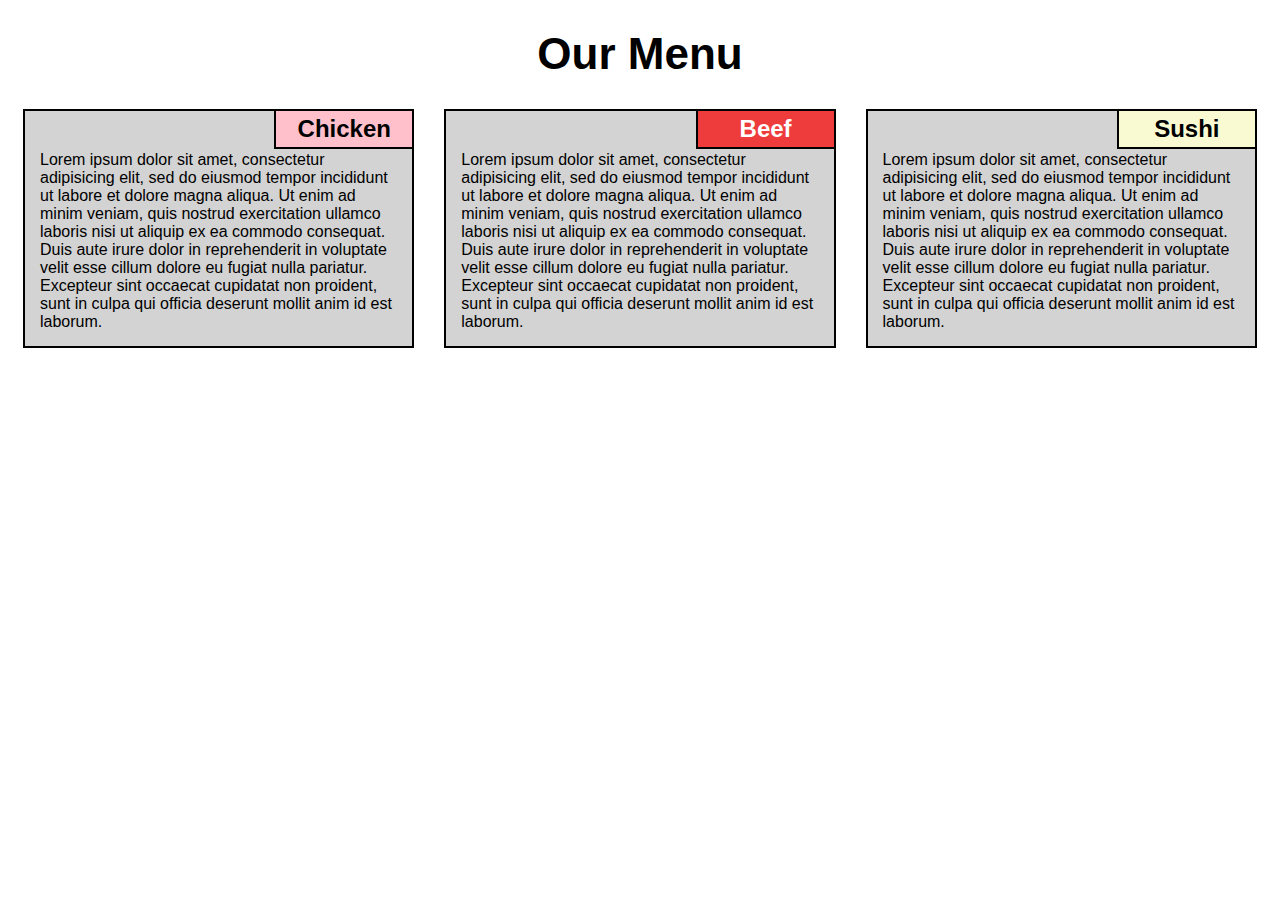
<file: index.html>
<!DOCTYPE html>
<html>
<head>
<meta charset="utf-8">
<meta name="viewport" content="width=device-width, initial-scale=1">
<title>Our Menu</title>
<link rel="stylesheet" href="css/style.css">
</head>

<body>
<h1>Our Menu</h1>

<div class="row">
  <div class="col-lg-4 col-md-6 col-sm-12">
    <section>
      <h2 class = "chicken">Chicken</h2>
      <p>Lorem ipsum dolor sit amet, consectetur adipisicing elit, sed do eiusmod
      tempor incididunt ut labore et dolore magna aliqua. Ut enim ad minim veniam,
      quis nostrud exercitation ullamco laboris nisi ut aliquip ex ea commodo
      consequat. Duis aute irure dolor in reprehenderit in voluptate velit esse
      cillum dolore eu fugiat nulla pariatur. Excepteur sint occaecat cupidatat non
      proident, sunt in culpa qui officia deserunt mollit anim id est laborum.</p>
    </section>
  </div>
  
  <div class="col-lg-4 col-md-6 col-sm-12">
    <section>
      <h2 class = "beef">Beef</h2>
      <p>Lorem ipsum dolor sit amet, consectetur adipisicing elit, sed do eiusmod
      tempor incididunt ut labore et dolore magna aliqua. Ut enim ad minim veniam,
      quis nostrud exercitation ullamco laboris nisi ut aliquip ex ea commodo
      consequat. Duis aute irure dolor in reprehenderit in voluptate velit esse
      cillum dolore eu fugiat nulla pariatur. Excepteur sint occaecat cupidatat non
      proident, sunt in culpa qui officia deserunt mollit anim id est laborum.</p>
    </section>
  </div>

  <div class="col-lg-4 col-md-12 col-sm-12">
    <section>
      <h2 class = "sushi">Sushi</h2>
      <p>Lorem ipsum dolor sit amet, consectetur adipisicing elit, sed do eiusmod
      tempor incididunt ut labore et dolore magna aliqua. Ut enim ad minim veniam,
      quis nostrud exercitation ullamco laboris nisi ut aliquip ex ea commodo
      consequat. Duis aute irure dolor in reprehenderit in voluptate velit esse
      cillum dolore eu fugiat nulla pariatur. Excepteur sint occaecat cupidatat non
      proident, sunt in culpa qui officia deserunt mollit anim id est laborum.</p>
    </section>
  </div>
</div>

</body>
</html>
</file>
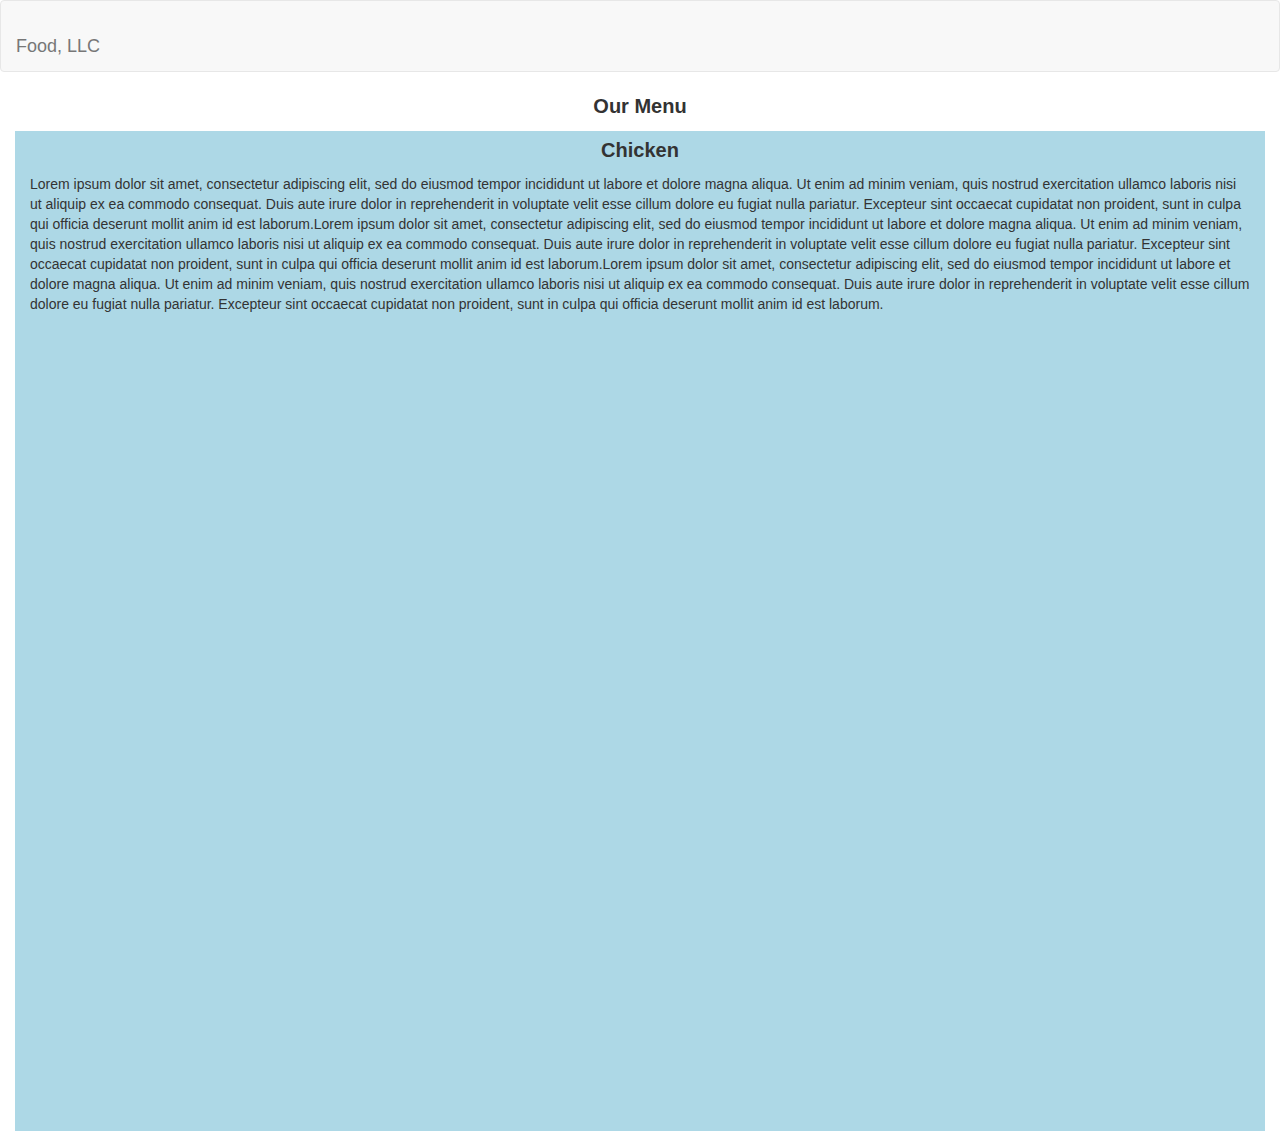
<file: mod3-solution/index.html>
<!DOCTYPE html>
<html lang = "en">
	<head>
    	<meta charset="utf-8">
    	<meta http-equiv="X-UA-Compatible" content="IE=edge">
    	<meta name="viewport" content="width=device-width, initial-scale=1">
		<title></title>

		<!-- Bootstrap -->
		<link rel = "stylesheet" href = "css/bootstrap.min.css">
		<link rel = "stylesheet" href = "css/styles.css">
	</head>

	<body>
		<nav class = "navbar navbar-default">
			<div class = "container-fluid">
				<div class = "navbar-header">
					<h1><a class = "navbar-brand" href = "#"> Food, LLC </a></h1>
					<button type = "button" class="navbar-toggle collapsed visible-xs" data-toggle = "collapse" data-target = "#collapsable-nav" aria-expanded="false">
						<span class = "sr-only">Toggle navigation</span>
						<span class = "icon-bar"></span>
						<span class = "icon-bar"></span>
						<span class = "icon-bar"></span>
					</button>
				</div>

				<div class = "collapse navbar-collapse" id = "collapsable-nav">
					<ul class = "nav navbar-nav navbar-center visible-xs text-center">
						<li>Chicken</li>
						<li role = "separator" class="nav-divider"></li>
						<li>Beef</li>
						<li role = "separator" class="nav-divider"></li>
						<li>Sushi</li>
					</ul>
				</div>
			</div>
		</nav>

		<p class = "text-center">Our Menu</p>
		<div class = "container-fluid">
			<section class = "col-xs-12">
				<p class = "text-center">Chicken</p>
					Lorem ipsum dolor sit amet, consectetur adipiscing elit, sed do eiusmod tempor incididunt ut labore et dolore magna aliqua. Ut enim ad minim veniam, quis nostrud exercitation ullamco laboris nisi ut aliquip ex ea commodo consequat. Duis aute irure dolor in reprehenderit in voluptate velit esse cillum dolore eu fugiat nulla pariatur. Excepteur sint occaecat cupidatat non proident, sunt in culpa qui officia deserunt mollit anim id est laborum.Lorem ipsum dolor sit amet, consectetur adipiscing elit, sed do eiusmod tempor incididunt ut labore et dolore magna aliqua. Ut enim ad minim veniam, quis nostrud exercitation ullamco laboris nisi ut aliquip ex ea commodo consequat. Duis aute irure dolor in reprehenderit in voluptate velit esse cillum dolore eu fugiat nulla pariatur. Excepteur sint occaecat cupidatat non proident, sunt in culpa qui officia deserunt mollit anim id est laborum.Lorem ipsum dolor sit amet, consectetur adipiscing elit, sed do eiusmod tempor incididunt ut labore et dolore magna aliqua. Ut enim ad minim veniam, quis nostrud exercitation ullamco laboris nisi ut aliquip ex ea commodo consequat. Duis aute irure dolor in reprehenderit in voluptate velit esse cillum dolore eu fugiat nulla pariatur. Excepteur sint occaecat cupidatat non proident, sunt in culpa qui officia deserunt mollit anim id est laborum.
            </section>
        </div>
  		<!-- jQuery (Bootstrap JS plugins depend on it) -->
 		<script src="js/jquery-1.11.3.js"></script>
  		<script src="js/bootstrap.min.js"></script>
    </body>
</html>
</file>
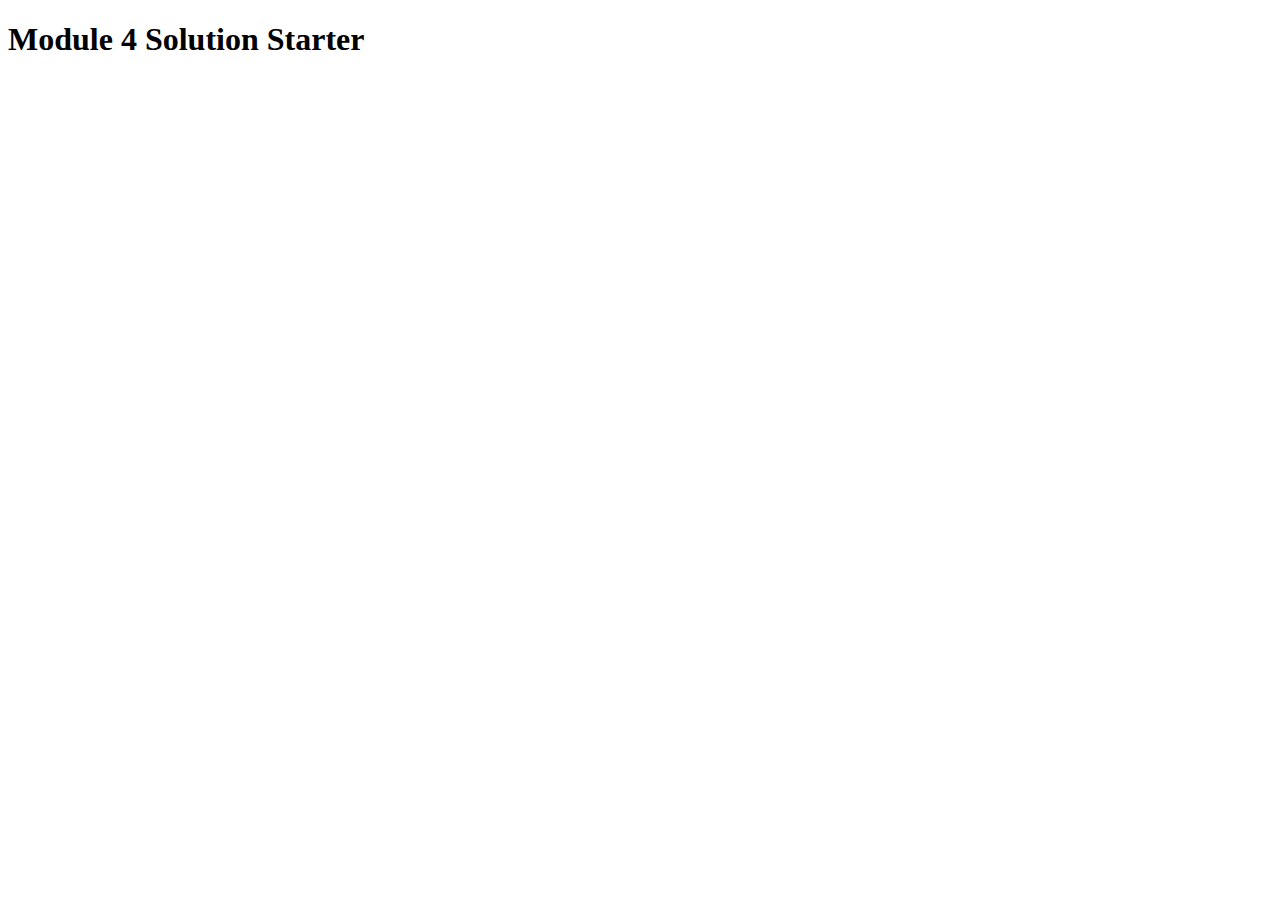
<file: mod4-solution/index.html>
<!DOCTYPE html>
<html>
<head>
  <meta charset="utf-8">
  <title>Module 4 Solution Starter</title>
  <script>
    var names = []; // DO NOT REMOVE
  </script>
  <script src="SpeakHello.js"></script>
  <script src="SpeakGoodBye.js"></script>
  <script src="script.js"></script>
</head>
<body>
  <h1>Module 4 Solution Starter</h1>
</body>
</html>
</file>
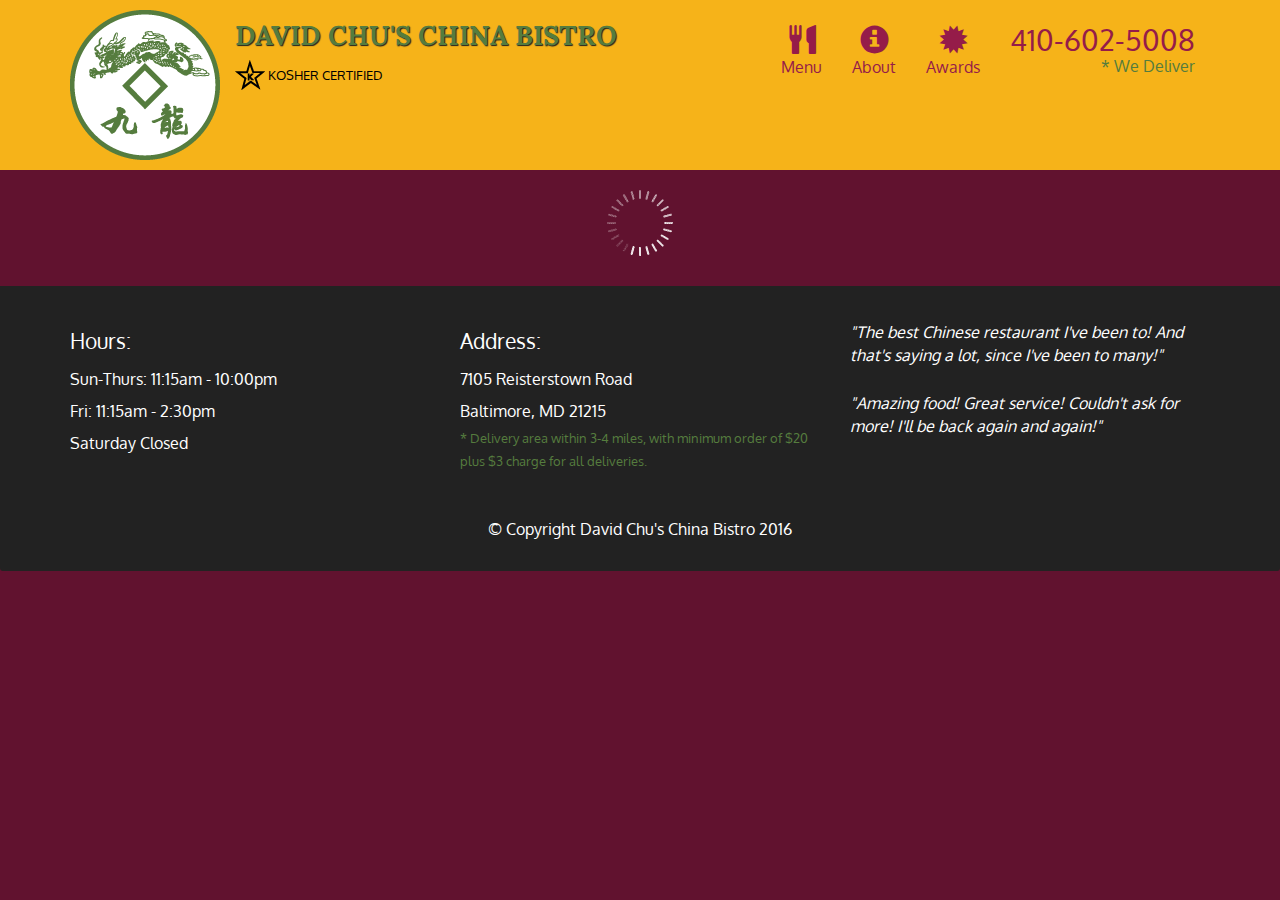
<file: mod5-solution/index.html>
<!doctype html>
<html lang="en">
  <head>
    <meta charset="utf-8">
    <meta http-equiv="X-UA-Compatible" content="IE=edge">
    <meta name="viewport" content="width=device-width, initial-scale=1">
    <title>David Chu's China Bistro</title>
    <link rel="stylesheet" href="css/bootstrap.min.css">
    <link rel="stylesheet" href="css/styles.css">
    <link href='https://fonts.googleapis.com/css?family=Oxygen:400,300,700' rel='stylesheet' type='text/css'>
    <link href='https://fonts.googleapis.com/css?family=Lora' rel='stylesheet' type='text/css'>
  </head>
<body>
  <header>
    <nav id="header-nav" class="navbar navbar-default">
      <div class="container">
        <div class="navbar-header">
          <a href="index.html" class="pull-left visible-md visible-lg">
            <div id="logo-img" alt="Logo image"></div>
          </a>

          <div class="navbar-brand">
            <a href="index.html"><h1>David Chu's China Bistro</h1></a>
            <p>
              <img src="images/star-k-logo.png" alt="Kosher certification">
              <span>Kosher Certified</span>
            </p>
          </div>

          <button id="navbarToggle" type="button" class="navbar-toggle collapsed" data-toggle="collapse" data-target="#collapsable-nav" aria-expanded="false">
            <span class="sr-only">Toggle navigation</span>
            <span class="icon-bar"></span>
            <span class="icon-bar"></span>
            <span class="icon-bar"></span>
          </button>
        </div>
        
        <div id="collapsable-nav" class="collapse navbar-collapse">
           <ul id="nav-list" class="nav navbar-nav navbar-right">
            <li id="navHomeButton" class="visible-xs active">
              <a href="index.html">
                <span class="glyphicon glyphicon-home"></span> Home</a>
            </li>
            <li id="navMenuButton">
              <a href="#" onclick="$dc.loadMenuCategories();">
                <span class="glyphicon glyphicon-cutlery"></span><br class="hidden-xs"> Menu</a>
            </li>
            <li>
              <a href="#">
                <span class="glyphicon glyphicon-info-sign"></span><br class="hidden-xs"> About</a>
            </li>
            <li>
              <a href="#">
                <span class="glyphicon glyphicon-certificate"></span><br class="hidden-xs"> Awards</a>
            </li>
            <li id="phone" class="hidden-xs">
              <a href="tel:410-602-5008">
                <span>410-602-5008</span></a><div>* We Deliver</div>
            </li>
          </ul><!-- #nav-list -->
        </div><!-- .collapse .navbar-collapse -->
      </div><!-- .container -->
    </nav><!-- #header-nav -->
  </header>

  <div id="call-btn" class="visible-xs">
    <a class="btn" href="tel:410-602-5008">
    <span class="glyphicon glyphicon-earphone"></span>
    410-602-5008
    </a>
  </div>
  <div id="xs-deliver" class="text-center visible-xs">* We Deliver</div>

  <div id="main-content" class="container"></div>

  <footer class="panel-footer">
    <div class="container">
      <div class="row">
        <section id="hours" class="col-sm-4">
          <span>Hours:</span><br>
          Sun-Thurs: 11:15am - 10:00pm<br>
          Fri: 11:15am - 2:30pm<br>
          Saturday Closed
          <hr class="visible-xs">
        </section>
        <section id="address" class="col-sm-4">
          <span>Address:</span><br>
          7105 Reisterstown Road<br>
          Baltimore, MD 21215
          <p>* Delivery area within 3-4 miles, with minimum order of $20 plus $3 charge for all deliveries.</p>
          <hr class="visible-xs">
        </section>
        <section id="testimonials" class="col-sm-4">
          <p>"The best Chinese restaurant I've been to! And that's saying a lot, since I've been to many!"</p>
          <p>"Amazing food! Great service! Couldn't ask for more! I'll be back again and again!"</p>
        </section>
      </div>
      <div class="text-center">&copy; Copyright David Chu's China Bistro 2016</div>
    </div>
  </footer>

  <!-- jQuery (Bootstrap JS plugins depend on it) -->
  <script src="js/jquery-2.1.4.min.js"></script>
  <script src="js/bootstrap.min.js"></script>
  <script src="js/ajax-utils.js"></script>
  <script src="js/script.js"></script>
</body>
</html>
</file>
<file: css/style.css>
/*Base Style*/
* {
  box-sizing: border-box;
  font-family: Arial, Helvetica, sans-serif;
}
h1 {
  text-align: center;
  font-size: 2.75em;
  margin-bottom: 15px;
}
h2 {
  position: relative;
  width: 140px;
  border: 2px solid black;
  float: right;
  text-align: center;
  margin: -2px;
  padding: 4px;
}
section {
  background-color: lightgray;
  border: 2px solid black;
  margin: 15px;
}
p {
  margin-top: 40px;
  margin-right: 15px;
  margin-bottom: 15px;
  margin-left: 15px;
}

.row {
  width: 100%;
}
/* Dekstop View */
@media (min-width: 992px) {
  .col-lg-4 {
    float: left;
    width: 33.33%;
  }
}
/* Tablet View */
@media (min-width: 768px) and (max-width: 991px) {
  .col-md-6, .col-md-12 {
    float: left;
  }
  .col-md-6 {
    width: 50%;
  }
  .col-md-12 {
    width: 100%;
  }
}
/* Mobile View */
@media (max-width: 767px) {
  .col-sm-12 {
    float: left;
    width: 100%;
  }
}

.chicken {
  background-color: pink;
}
.beef {
  background-color: #ee3b3b;
  color: white;
}
.sushi {
  background-color: #fafad2;
}
</file>
<file: mod3-solution/css/styles.css>
#navbar-collapse-1 ul {
	background-color: pink;
}

section {
	height: 1000px;
	background-color: lightblue;
	padding: 5px;
}

p.text-center {
	font-size: 20px;
	font-weight: bold;
}
</file>
<file: mod5-solution/css/styles.css>
body {
  font-size: 16px;
  color: #fff;
  background-color: #61122f;
  font-family: 'Oxygen', sans-serif;
}

/** HEADER **/
#header-nav {
  background-color: #f6b319;
  border-radius: 0;
  border: 0;
}

#logo-img {
  background: url('../images/restaurant-logo_large.png') no-repeat;
  width: 150px;
  height: 150px;
  margin: 10px 15px 10px 0;
}

.navbar-brand {
  padding-top: 25px;
}
.navbar-brand h1 { /* Restaurant name */
  font-family: 'Lora', serif;
  color: #557c3e;
  font-size: 1.5em;
  text-transform: uppercase;
  font-weight: bold;
  text-shadow: 1px 1px 1px #222;
  margin-top: 0;
  margin-bottom: 0;
  line-height: .75;
}
.navbar-brand a:hover, .navbar-brand a:focus {
  text-decoration: none;
}
.navbar-brand p { /* Kosher cert */
  color: #000;
  text-transform: uppercase;
  font-size: .7em;
  margin-top: 15px;
}
.navbar-brand p span { /* Star-K */
  vertical-align: middle;
}

#nav-list {
  margin-top: 10px;
}
#nav-list a {
  color: #951C49;
  text-align: center;
}
#nav-list a:hover {
  background: #E7E7E7;
}
#nav-list a span {
  font-size: 1.8em;
}

#phone {
  margin-top: 5px;
}
#phone a { /* Phone number */
  text-align: right;
  padding-bottom: 0;
}
#phone div { /* We Deliver */
  color: #557c3e;
  text-align: right;
  padding-right: 15px;
}

.navbar-header button.navbar-toggle, .navbar-header .icon-bar {
  border: 1px solid #61122f;
}
.navbar-header button.navbar-toggle {
  clear: both;
  margin-top: -30px;
}
/* END HEADER */

/* FOOTER */
.panel-footer {
  margin-top: 30px;
  padding-top: 35px;
  padding-bottom: 30px;
  background-color: #222;
  border-top: 0;
}
.panel-footer div.row {
  margin-bottom: 35px;
}
#hours, #address {
  line-height: 2;
}
#hours > span, #address > span {
  font-size: 1.3em;
}
#address p {
  color: #557c3e;
  font-size: .8em;
  line-height: 1.8;
}
#testimonials {
  font-style: italic;
}
#testimonials p:nth-child(2) {
  margin-top: 25px;
}
/* END FOOTER */



/* HOME PAGE */
.container .jumbotron {
  box-shadow: 0 0 50px #3F0C1F;
  border: 2px solid #3F0C1F;
}

#menu-tile, #specials-tile, #map-tile {
  height: 250px;
  width: 100%;
  margin-bottom: 15px;
  position: relative;
  border: 2px solid #3F0C1F;
  overflow: hidden;
}
#menu-tile:hover, #specials-tile:hover, #map-tile:hover {
  box-shadow: 0 1px 5px 1px #cccccc;
}
#menu-tile {
  background: url('../images/menu-tile.jpg') no-repeat;
  background-position: center;
}
#specials-tile {
  background: url('../images/specials-tile.jpg') no-repeat;
  background-position: center;
}
#menu-tile span, #specials-tile span, #map-tile span {
  position: absolute;
  bottom: 0;
  right: 0;
  width: 100%;
  text-align: center;
  font-size: 1.6em;
  text-transform: uppercase;
  background-color: #000;
  color: #fff;
  opacity: .8;
}
/* END HOME PAGE */

/* MENU CATEGORIES PAGE */
.category-tile { 
  position: relative;
  border: 2px solid #3F0C1F;
  overflow: hidden;
  width: 200px;
  height: 200px;
  margin: 0 auto 15px;
}
.category-tile span {
  position: absolute;
  bottom: 0;
  right: 0;
  width: 100%;
  text-align: center;
  font-size: 1.2em;
  text-transform: uppercase;
  background-color: #000;
  color: #fff;
  opacity: .8;
}
.category-tile:hover {
  box-shadow: 0 1px 5px 1px #cccccc;
}

#menu-categories-title + div {
  margin-bottom: 50px;
}
/* END MENU CATEGORIES PAGE */

/* SINGLE CATEGORY PAGE */
.menu-item-tile {
  margin-bottom: 25px;
}
.menu-item-tile hr {
  width: 80%;
}
.menu-item-tile .menu-item-price {
  font-size: 1.1em;
  text-align: right;
  margin-top: -15px;
  margin-right: -15px;
}
.menu-item-tile .menu-item-price span {
  font-size: .6em;
}
.menu-item-photo {
  position: relative;
  border: 2px solid #3F0C1F; 
  overflow: hidden;
  padding: 0;
  margin-right: -15px;
  margin-left: auto;
  margin-bottom: 20px;
  max-width: 250px;
}
.menu-item-photo div {
  position: absolute;
  bottom: 0;
  right: 0;
  width: 80px;
  background-color: #557c3e;
  text-align: center;
}
.menu-item-description {
  padding-right: 30px;
}
h3.menu-item-title {
  margin: 0 0 10px;
}
.menu-item-details {
  font-size: .9em;
  font-style: italic;
}
/* END SINGLE CATEGORY PAGE */


/********** Large devices only **********/
@media (min-width: 1200px) {
  .container .jumbotron {
    background: url('../images/jumbotron_1200.jpg') no-repeat;
    height: 675px;
  }
}

/********** Medium devices only **********/
@media (min-width: 992px) and (max-width: 1199px) {
  /* Header */
  #logo-img {
    background: url('../images/restaurant-logo_medium.png') no-repeat;
    width: 100px;
    height: 100px;
    margin: 5px 5px 5px 0;
  }
  /* End Header */

  /* Home Page */
  .container .jumbotron {
    background: url('../images/jumbotron_992.jpg') no-repeat;
    height: 558px;
  }
  /* End Home Page */
}

/********** Small devices only **********/
@media (min-width: 768px) and (max-width: 991px) {
  /* Home Page */
  .container .jumbotron {
    background: url('../images/jumbotron_768.jpg') no-repeat;
    height: 432px;
  }
  /* End Home Page */
}

/********** Extra small devices only **********/
@media (max-width: 767px) {
  /* Header */
  .navbar-brand {
    padding-top: 10px;
    height: 80px;
  }
  .navbar-brand h1 { /* Restaurant name */
    padding-top: 10px;
    font-size: 5vw; /* 1vw = 1% of viewport width */
  }
  .navbar-brand p { /* Kosher cert */
    font-size: .6em;
    margin-top: 12px;
  }
  .navbar-brand p img { /* Star-K */
    height: 20px;
  }

  #collapsable-nav a { /* Collapsed nav menu text */
    font-size: 1.2em;
  }
  #collapsable-nav a span { /* Collapsed nav menu glyph */
    font-size: 1em;
    margin-right: 5px;
  }

  #call-btn > a {
    font-size: 1.5em;
    display: block;
    margin: 0 20px;
    padding: 10px;
    border: 2px solid #fff;
    background-color: #f6b319;
    color: #951c49;
  }
  #xs-deliver {
    margin-top: 5px;
    font-size: .7em;
    letter-spacing: .1em;
    text-transform: uppercase;
  }
  /* End Header */

  /* Footer */
  .panel-footer section {
    margin-bottom: 30px;
    text-align: center;
  }
  .panel-footer section:nth-child(3) {
    margin-bottom: 0; /* margin already exists on the whole row */
  }
  .panel-footer section hr {
    width: 50%;
  }
  /* End Footer */

  /* Home Page */
  .container .jumbotron {
    margin-top: 30px;
    padding: 0;
  }
  #menu-tile, #specials-tile {
    width: 360px;
    margin: 0 auto 15px;
  }

  .menu-item-photo {
    margin-right: auto;
  }
  .menu-item-tile .menu-item-price {
    text-align: center;
  }
  .menu-item-description {
    text-align: center;;
  }
}


/********** Super extra small devices Only :-) (e.g., iPhone 4) **********/
@media (max-width: 479px) {
  /* Header */
  .navbar-brand h1 { /* Restaurant name */
    padding-top: 5px;
    font-size: 6vw;
  }
  /* End Header */
  
  /* Home page */
  #menu-tile, #specials-tile {
    width: 280px;
    margin: 0 auto 15px;
  }

  .col-xxs-12 {
    position: relative;
    min-height: 1px;
    padding-right: 15px;
    padding-left: 15px;
    float: left;
    width: 100%;
  }
}
</file>
